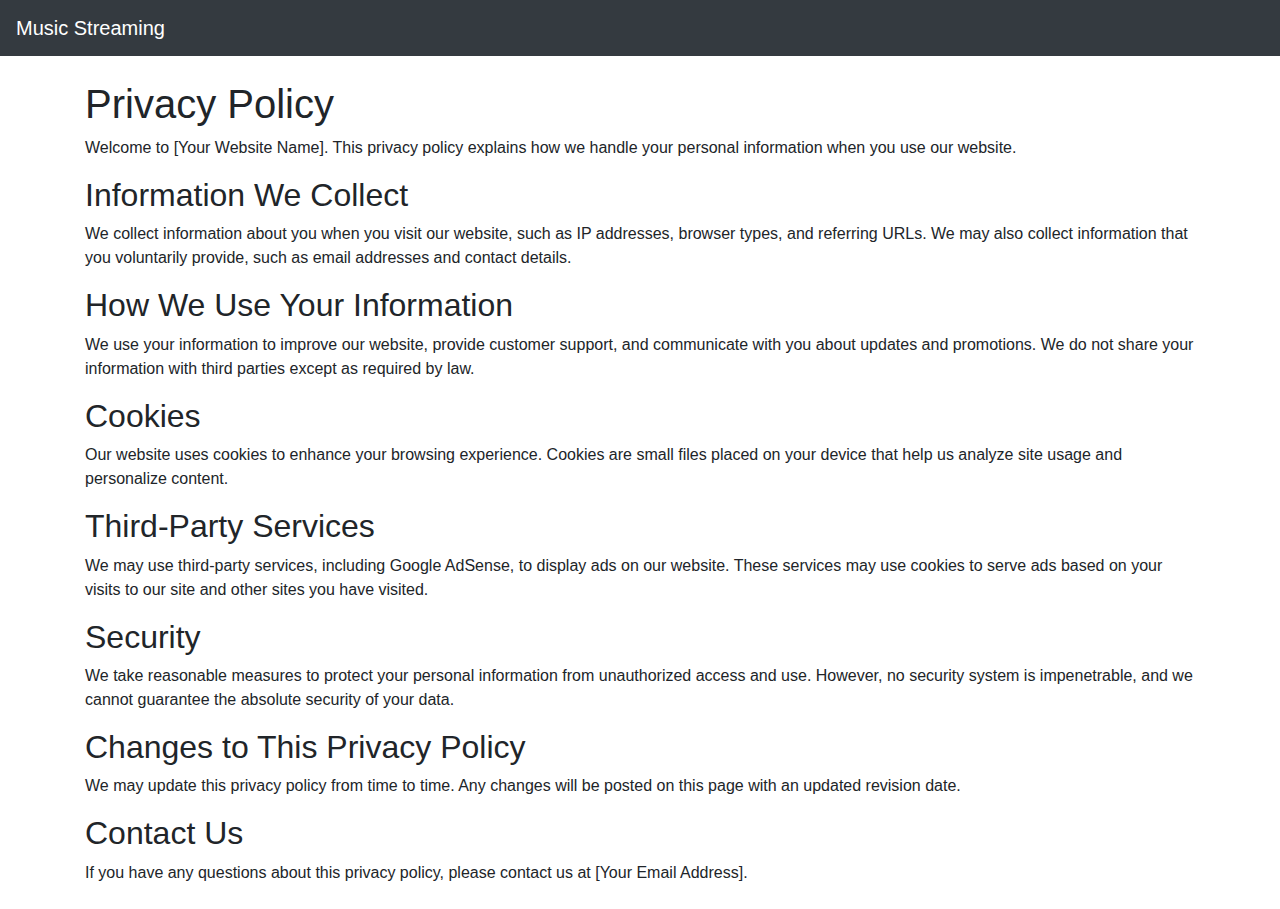
<file: privacy-policy.html>
<!DOCTYPE html>
<html lang="en">
<head>
    <meta charset="UTF-8">
    <meta name="viewport" content="width=device-width, initial-scale=1.0">
    <meta name="description" content="Privacy Policy for Music Streaming website">
    <title>Privacy Policy</title>
    <link href="https://stackpath.bootstrapcdn.com/bootstrap/4.5.2/css/bootstrap.min.css" rel="stylesheet">
    <style>
        body {
            padding-top: 56px;
        }
    </style>
</head>
<body>
    <nav class="navbar navbar-expand-lg navbar-dark bg-dark fixed-top">
        <a class="navbar-brand" href="#">Music Streaming</a>
    </nav>
    <div class="container my-4">
        <h1>Privacy Policy</h1>
        <p>Welcome to [Your Website Name]. This privacy policy explains how we handle your personal information when you use our website.</p>
        
        <h2>Information We Collect</h2>
        <p>We collect information about you when you visit our website, such as IP addresses, browser types, and referring URLs. We may also collect information that you voluntarily provide, such as email addresses and contact details.</p>
        
        <h2>How We Use Your Information</h2>
        <p>We use your information to improve our website, provide customer support, and communicate with you about updates and promotions. We do not share your information with third parties except as required by law.</p>
        
        <h2>Cookies</h2>
        <p>Our website uses cookies to enhance your browsing experience. Cookies are small files placed on your device that help us analyze site usage and personalize content.</p>
        
        <h2>Third-Party Services</h2>
        <p>We may use third-party services, including Google AdSense, to display ads on our website. These services may use cookies to serve ads based on your visits to our site and other sites you have visited.</p>
        
        <h2>Security</h2>
        <p>We take reasonable measures to protect your personal information from unauthorized access and use. However, no security system is impenetrable, and we cannot guarantee the absolute security of your data.</p>
        
        <h2>Changes to This Privacy Policy</h2>
        <p>We may update this privacy policy from time to time. Any changes will be posted on this page with an updated revision date.</p>
        
        <h2>Contact Us</h2>
        <p>If you have any questions about this privacy policy, please contact us at [Your Email Address].</p>
    </div>
</body>
</html>
</file>
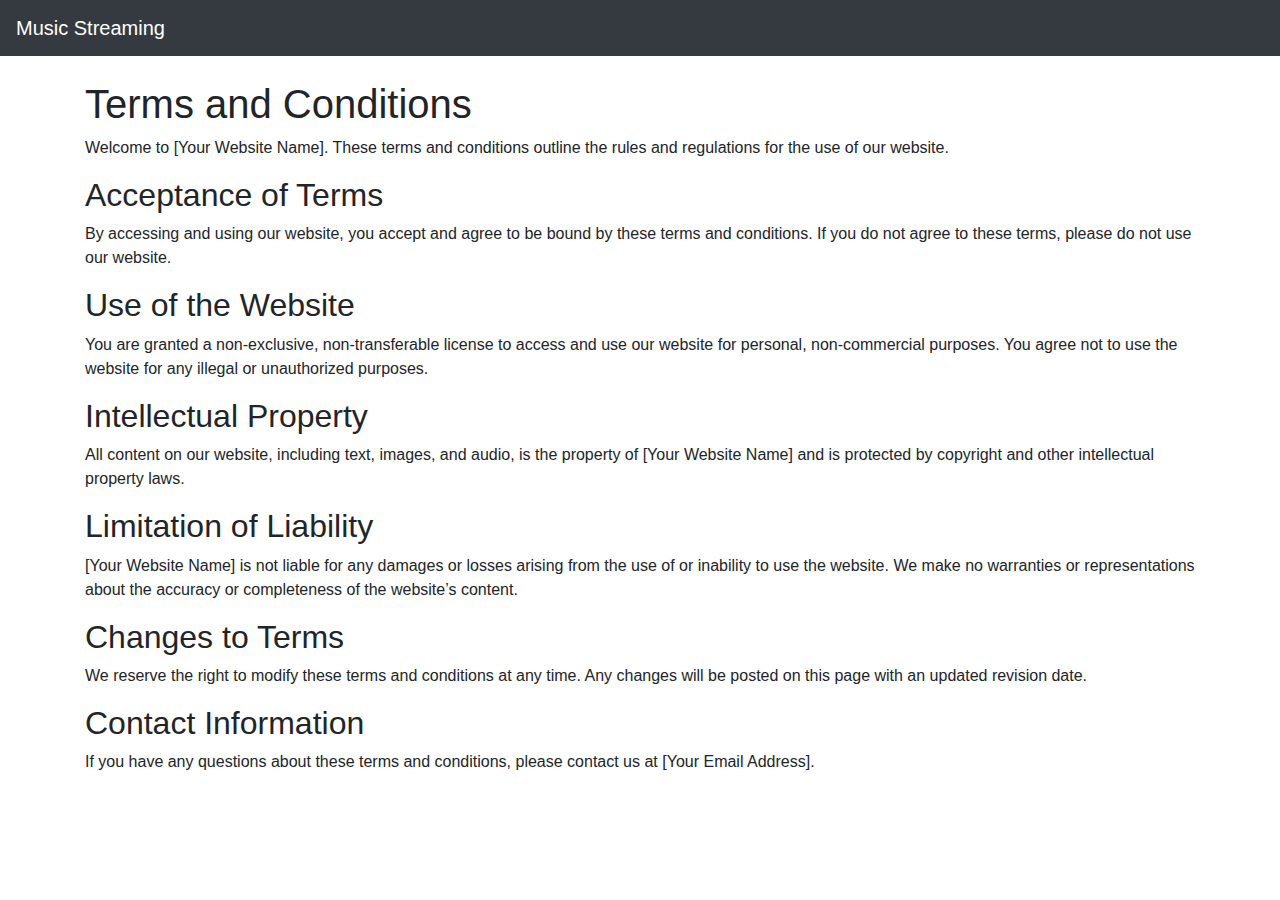
<file: terms-conditions.html>
<!DOCTYPE html>
<html lang="en">
<head>
    <meta charset="UTF-8">
    <meta name="viewport" content="width=device-width, initial-scale=1.0">
    <meta name="description" content="Terms and Conditions for Music Streaming website">
    <title>Terms and Conditions</title>
    <link href="https://stackpath.bootstrapcdn.com/bootstrap/4.5.2/css/bootstrap.min.css" rel="stylesheet">
    <style>
        body {
            padding-top: 56px;
        }
    </style>
</head>
<body>
    <nav class="navbar navbar-expand-lg navbar-dark bg-dark fixed-top">
        <a class="navbar-brand" href="#">Music Streaming</a>
    </nav>
    <div class="container my-4">
        <h1>Terms and Conditions</h1>
        <p>Welcome to [Your Website Name]. These terms and conditions outline the rules and regulations for the use of our website.</p>
        
        <h2>Acceptance of Terms</h2>
        <p>By accessing and using our website, you accept and agree to be bound by these terms and conditions. If you do not agree to these terms, please do not use our website.</p>
        
        <h2>Use of the Website</h2>
        <p>You are granted a non-exclusive, non-transferable license to access and use our website for personal, non-commercial purposes. You agree not to use the website for any illegal or unauthorized purposes.</p>
        
        <h2>Intellectual Property</h2>
        <p>All content on our website, including text, images, and audio, is the property of [Your Website Name] and is protected by copyright and other intellectual property laws.</p>
        
        <h2>Limitation of Liability</h2>
        <p>[Your Website Name] is not liable for any damages or losses arising from the use of or inability to use the website. We make no warranties or representations about the accuracy or completeness of the website’s content.</p>
        
        <h2>Changes to Terms</h2>
        <p>We reserve the right to modify these terms and conditions at any time. Any changes will be posted on this page with an updated revision date.</p>
        
        <h2>Contact Information</h2>
        <p>If you have any questions about these terms and conditions, please contact us at [Your Email Address].</p>
    </div>
</body>
</html>
</file>
